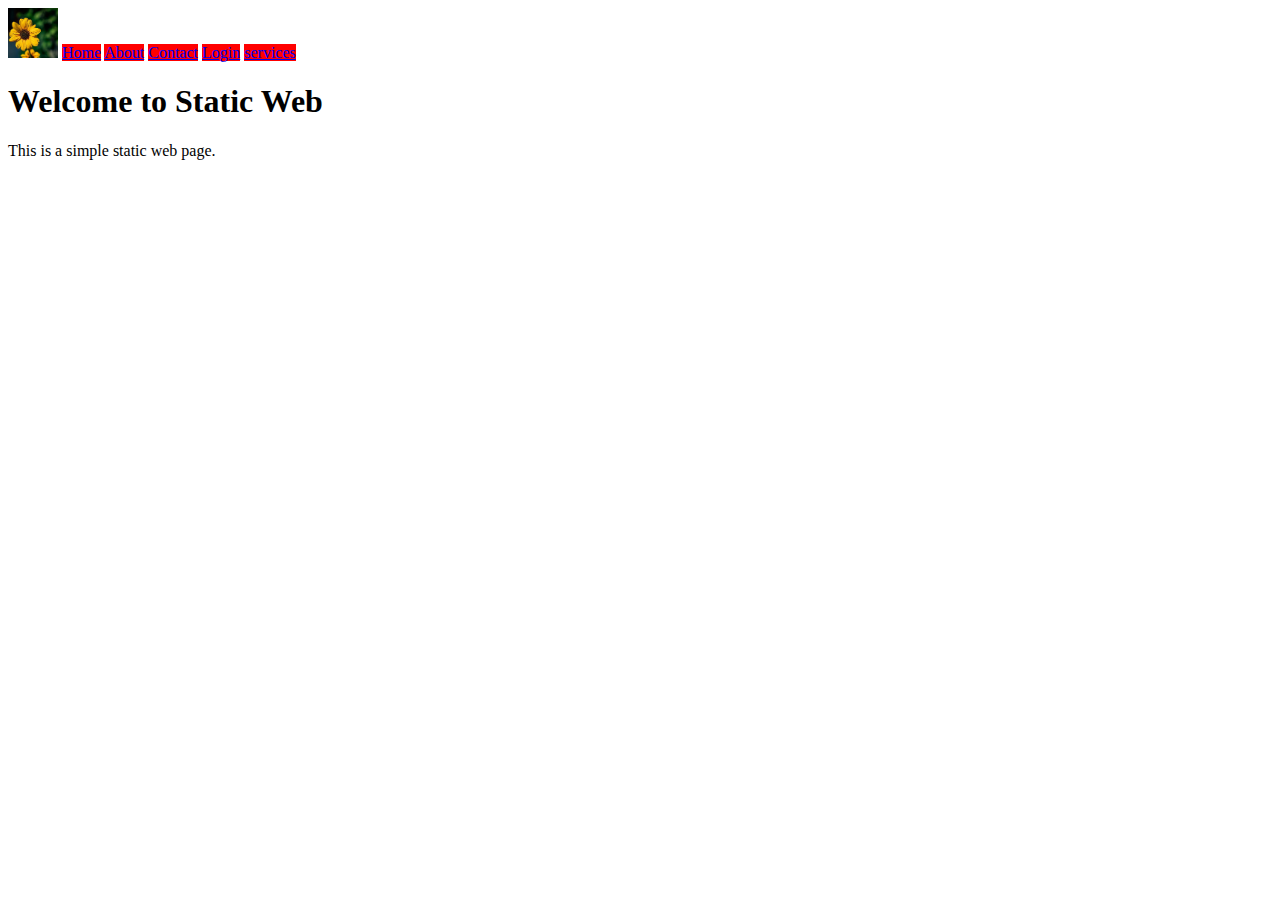
<file: static-web/index.html>
<html>

<head>
    <title>Static Web</title>
    <link rel="stylesheet" href="style.css">

</head>

<body>
    <nav>
        <img src="flower.png" alt="Logo" width="50" height="50">
        <a href="/" target="_blank">Home</a>
        <a href="/about" target="_blank">About</a>
        <a href="/contact" target="_blank">Contact</a>
        <a href="login.html" target="_blank">Login</a>
        <a href="services.html" target="_blank">services</a>


    </nav>

    <h1>Welcome to Static Web</h1>
    <p>This is a simple static web page.</p>
</body>

</html>
</file>
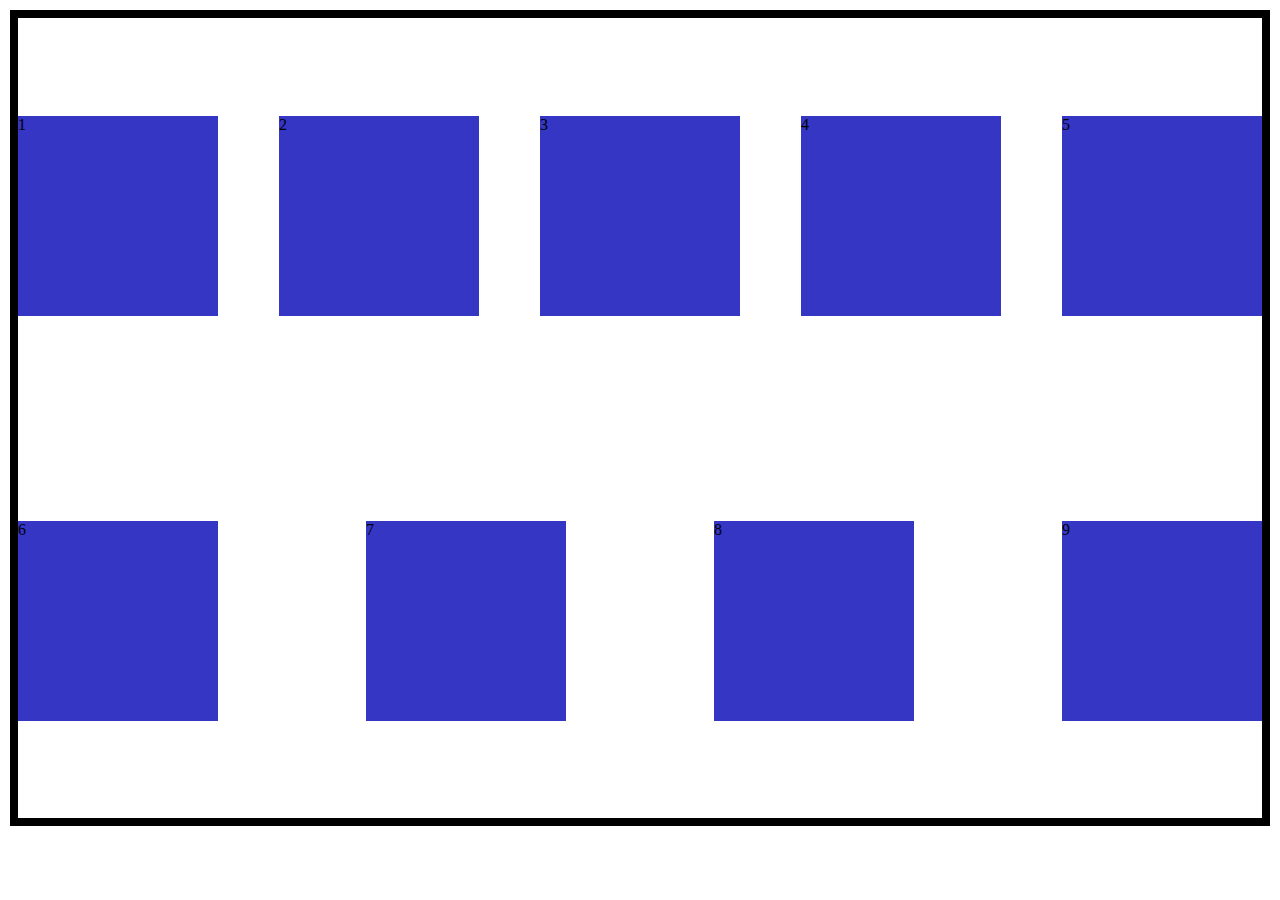
<file: practice/practice.html>
<!DOCTYPE html>
<html lang="en">
<head>
    <meta charset="UTF-8">
    <meta name="viewport" content="width=device-width, initial-scale=1.0">
    <title>Flexbox</title>
    <link rel="stylesheet" href="style.css">
</head>
<body>
    <div class="box box-1">1</div>
    <div class="box">2</div>
    <div class="box">3</div>
    <div class="box">4</div>
    <div class="box">5</div>
    <div class="box">6</div>
    <div class="box">7</div>
    <div class="box">8</div>
    <div class="box">9</div>
</body>
</html>
</file>
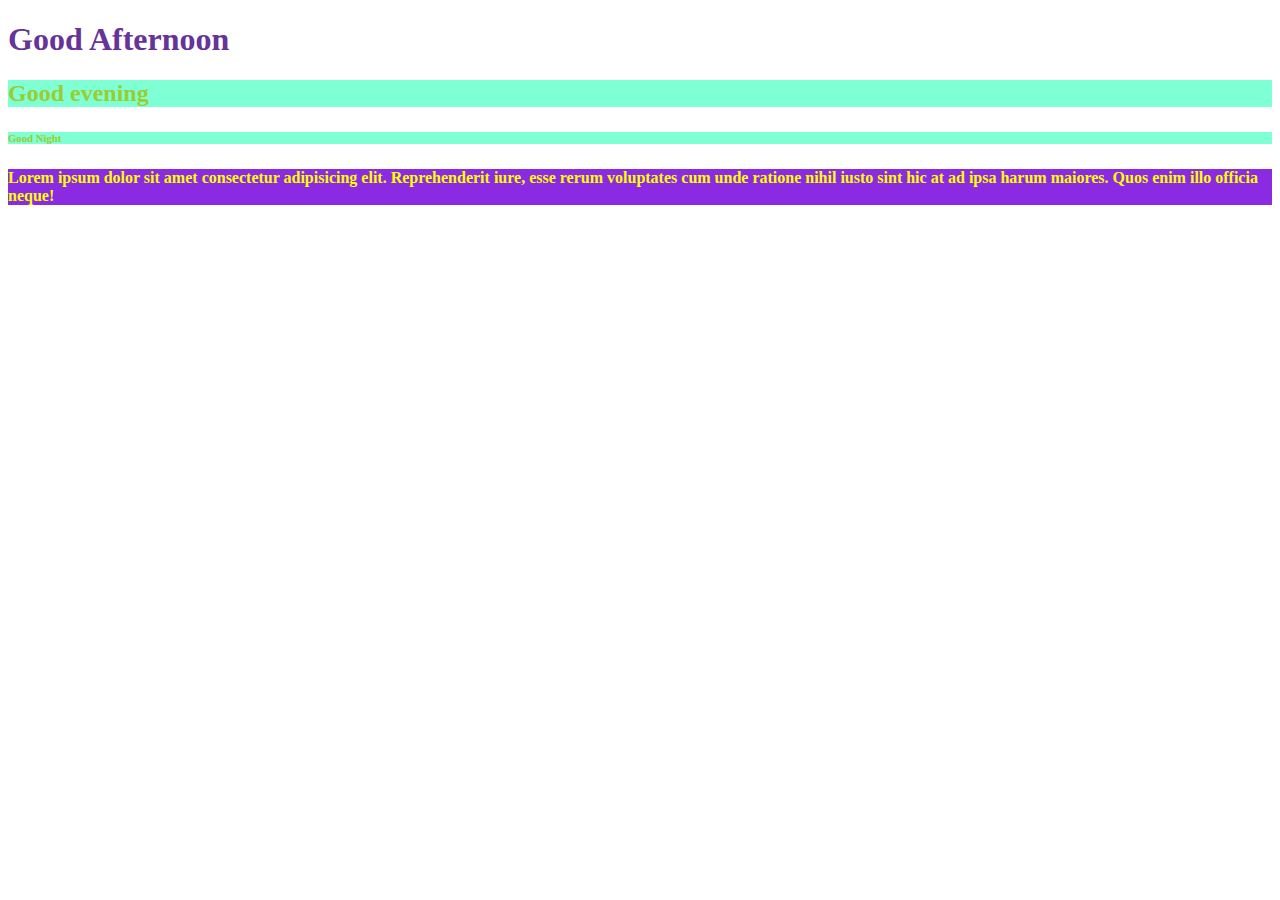
<file: selectors/class.html>
<!DOCTYPE html>
<html lang="en">

<head>
    <meta charset="UTF-8">
    <meta name="viewport" content="width=device-width, initial-scale=1.0">
    <title>Inline css</title>

    <link rel="stylesheet" href="class.css">

</head>

<body>
    <h1 class="rg">Good Afternoon</h1>
    <h2 class="sg">Good evening</h2>
    <h6 class="pg">Good Night</h6>
    <p class="modi">Lorem ipsum dolor sit amet consectetur adipisicing elit. Reprehenderit iure, esse rerum voluptates
        cum unde
        ratione nihil iusto sint hic at ad ipsa harum maiores. Quos enim illo officia neque!</p>
</body>

</html>
</file>
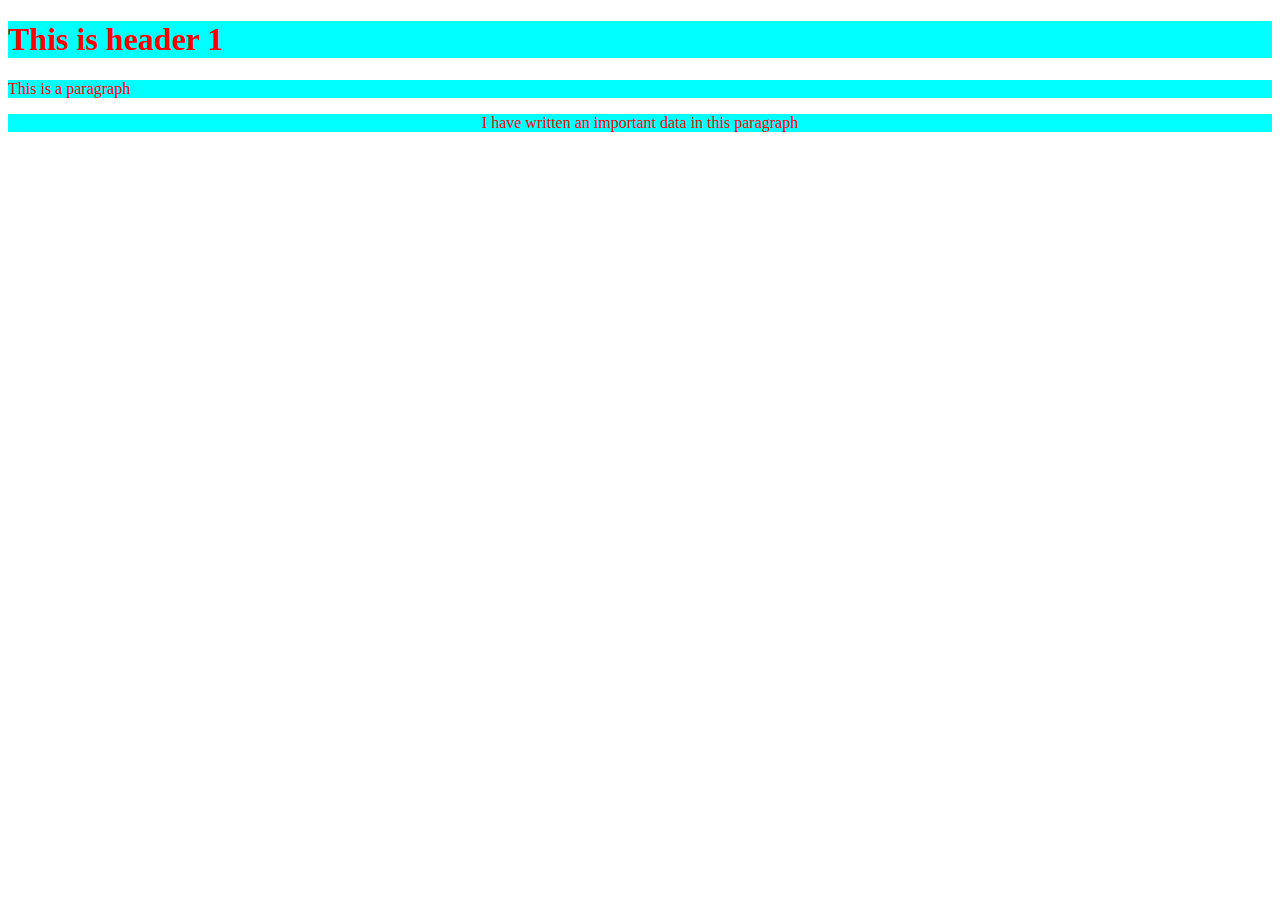
<file: selectors/class1.html>
<!DOCTYPE html>
<html lang="en">

<head>
    <meta charset="UTF-8">
    <meta name="viewport" content="width=device-width, initial-scale=1.0">
    <title>Multiple class selectors</title>
    <link rel="stylesheet" href="class1.css">
</head>

<body>
    <h1 class="info">This is header 1</h1>
    <p class="info">This is a paragraph</p>

    <p class="data info">I have written an important data in this paragraph</p>
</body>

</html>
</file>
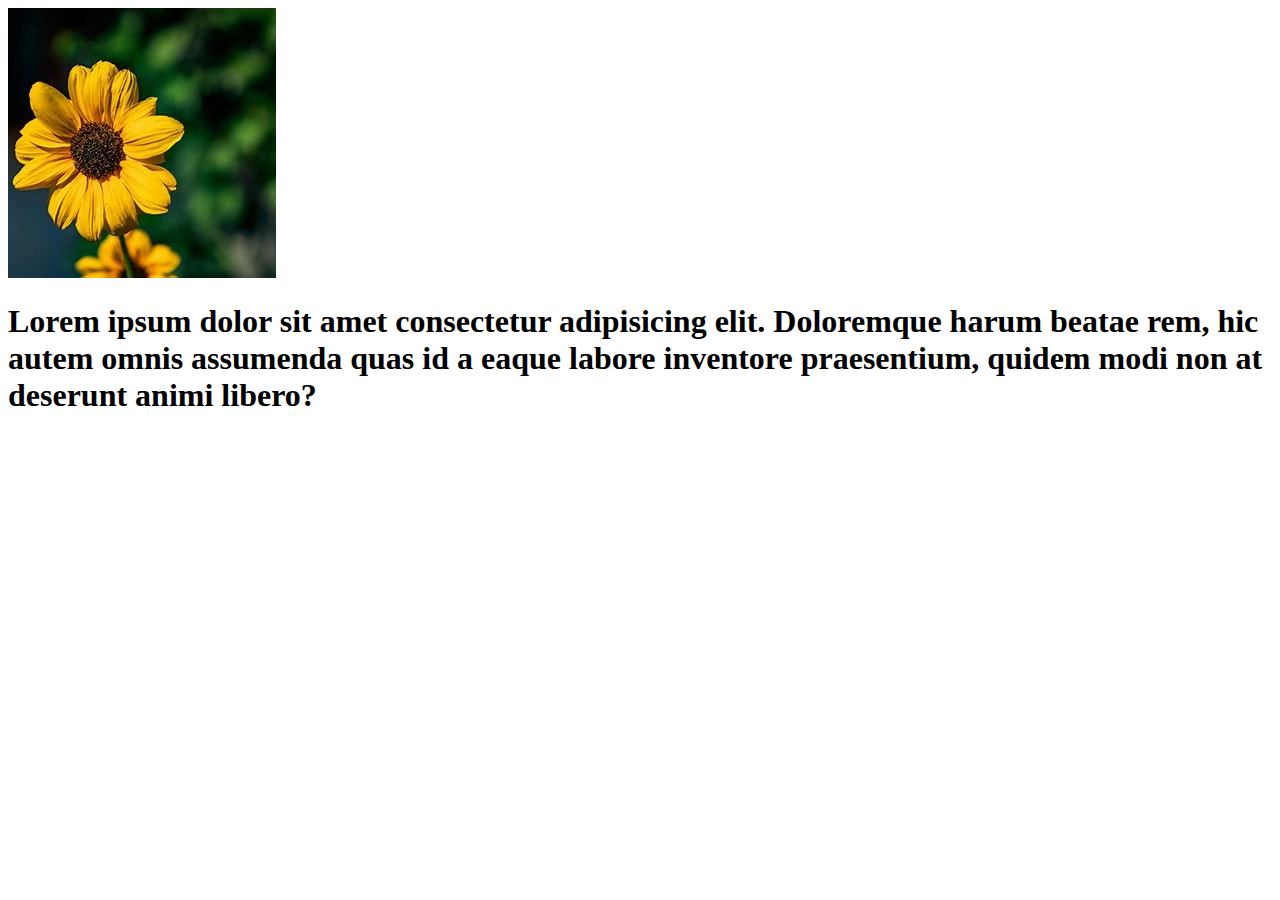
<file: static-web/login.html>
<!DOCTYPE html>
<html lang="en">

<head>
    <meta charset="UTF-8">
    <meta name="viewport" content="width=device-width, initial-scale=1.0">
    <title>Document</title>
</head>

<body>
    <img src="flower.png" alt="flower" srcset="">
    <h1>Lorem ipsum dolor sit amet consectetur adipisicing elit. Doloremque harum beatae rem, hic autem omnis assumenda
        quas id a eaque labore inventore praesentium, quidem modi non at deserunt animi libero?</h1>
</body>

</html>
</file>
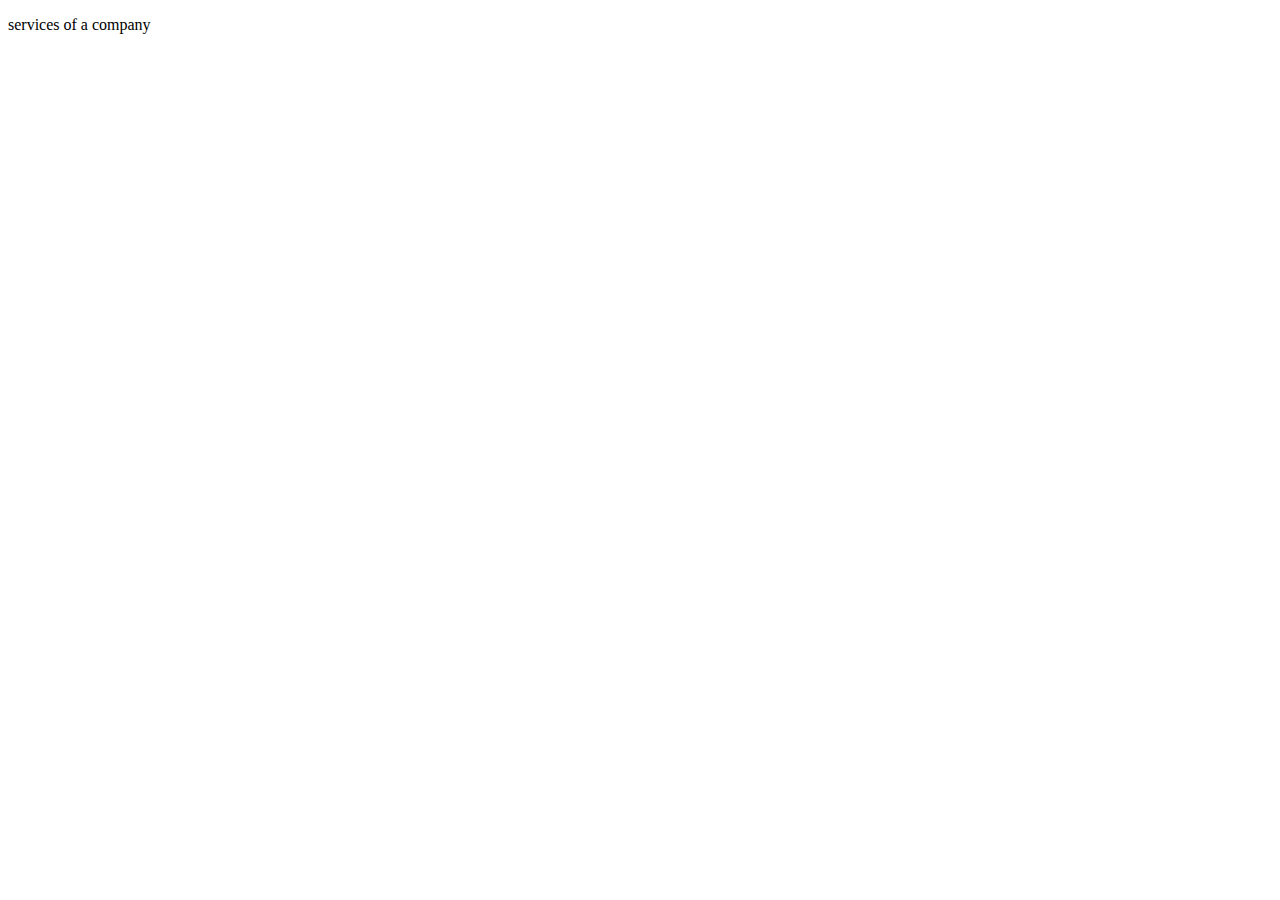
<file: static-web/services.html>
<!DOCTYPE html>
<html lang="en">

<head>
    <meta charset="UTF-8">
    <meta name="viewport" content="width=device-width, initial-scale=1.0">
    <title>Document</title>
</head>

<body>
    <p>services of a company</p>
</body>

</html>
</file>
<file: static-web/style.css>
a {
    background-color: red;
}

.log {
    background-color: yellow;
}
</file>
<file: practice/style.css>
body{
    display: flex;
    min-height: 800px;
    border: 8px solid black;
    display: flex;
    gap: 10px;
    flex-wrap: wrap;
    justify-content: space-between;
    align-items: center;
    margin: 10px;
}

.box1{
    flex-shrink: 5;
}
.box{
    height: 200px;
    width: 200px;
    background-color: rgb(54, 54, 196);
}
</file>
<file: selectors/class.css>
.rg {
    color: rebeccapurple;
}

.sg,
.pg {
    color: yellowgreen;
    background-color: aquamarine;
}

.modi {
    font-weight: 600;
    color: yellow;
    background-color: blueviolet;
}

.amit {
    background-color: yellow;
}
</file>
<file: selectors/class1.css>
.info {
    background-color: aqua;
    color: red;
}

.data {
    text-align: center;
}
</file>
